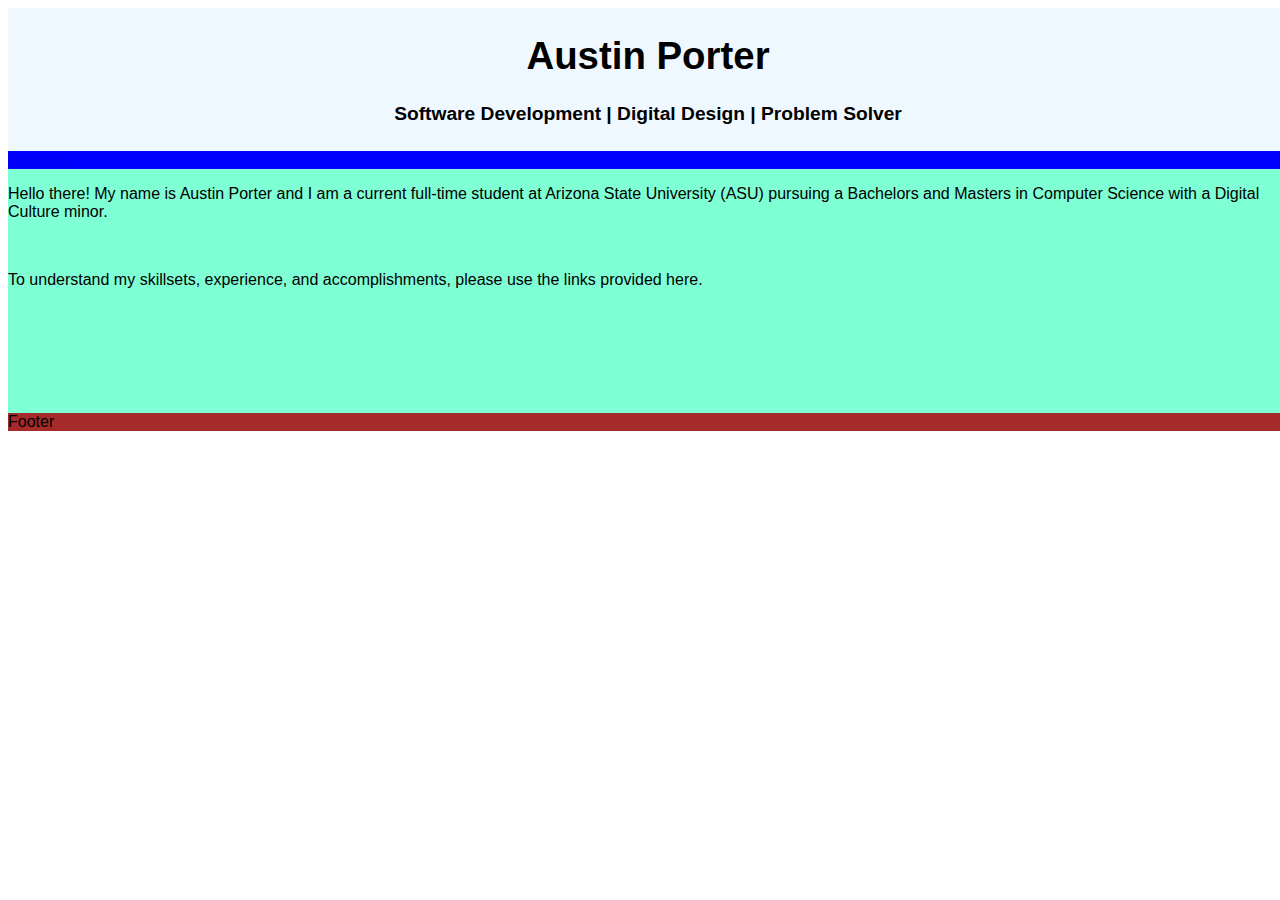
<file: index.html>
<!DOCTYPE html>
<html>
    <head>
        <title>Austin Porter Portfolio</title>
        <link rel="stylesheet" href="main.css"> 
    </head>
    <body>
        
        <div class="grid-container">
            <div class="header">
                <h1>Austin Porter</h1>
                <h4>Software Development | Digital Design | Problem Solver</h2>
            </div>
            <div class="menu">
                <a href="resume.html">Resume</a>
            </div>
            <div class="column1"></div>
            <div class="content">
                <p>
                    Hello there! My name is Austin Porter and I am a current full-time 
                    student at Arizona State University (ASU) pursuing a Bachelors and
                    Masters in Computer Science with a Digital Culture minor.
                </p>
                <br>
                <p>To understand my skillsets, experience, and accomplishments, please use the links provided here.</p>
                <br><br><br><br><br><br>
            </div>
            <div class="column2"></div>
            <div class="footer">
                Footer
            </div>
        </div>
    </body>
</html>
</file>
<file: main.css>
body {
    font-family: Arial, Helvetica, sans-serif;
    min-width: 100%;
    box-sizing: border-box;
    display: inline-block;
}

.grid-container {
    display: grid;
    height: fit-content;
}

.header {
    background-color: aliceblue;
    grid-column-start: 1;
    grid-column-end: 8;
    font-size: larger;
    text-align: center;
}

.menu {
    background-color: blue;
    grid-column-start: 1;
    grid-column-end: 8;
}

.content {
    background-color: aquamarine;
    grid-column-start: 3;
    grid-column-end: 6;
    height: fit-content;
}

.column1 {
    background-color: black;
    grid-column-start: 1;
    grid-column-end: 3;
}

.column2 {
    background-color: black;
    grid-column-start: 6;
    grid-column-end: 8;
}

.footer {
    background-color: brown;
    grid-column-start: 1;
    grid-column-end: 8;
}
</file>
